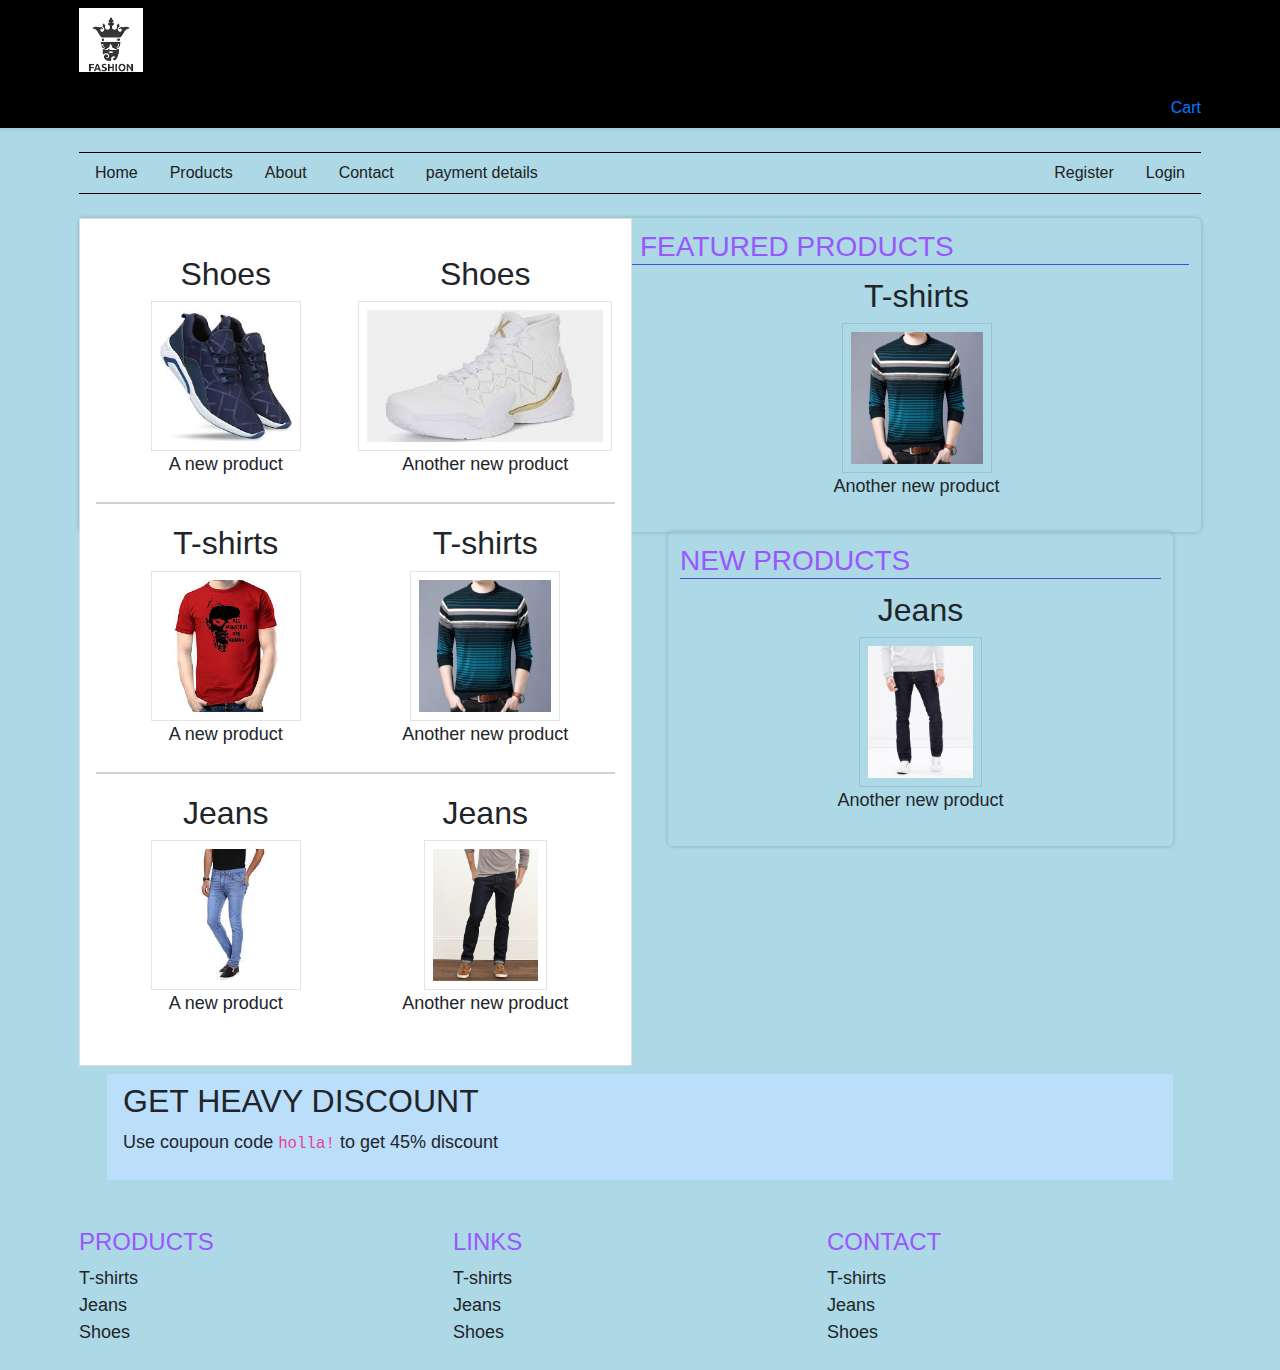
<file: ecommerce site/index.html>
<!DOCTYPE html>
<html>
  <head>
    <title>FASHION</title>
    <link rel="shortcut icon" href="img/logo.ico" />
    <meta charset="utf-8" />	   
  <link rel="stylesheet" href="https://stackpath.bootstrapcdn.com/bootstrap/4.3.1/css/bootstrap.min.css" integrity="sha384-ggOyR0iXCbMQv3Xipma34MD+dH/1fQ784/j6cY/iJTQUOhcWr7x9JvoRxT2MZw1T" crossorigin="anonymous"
	
    <link href='https://fonts.googleapis.com/css?family=Advent+Pro:300,700' rel='stylesheet' type='text/css' />
    <link rel="stylesheet" type="text/css" href="css/app.css" />
   

  </head>
  <body>
   <header style="background-color:black; box-shadow: 0 1px 4px rgba(0, 0, 0, .1);">
    <div class="container" style="padding-top: 8px;padding-bottom: 8px;">
     <div class="grid-grid-two">
       <a href="index.html"><img src="img/logo1.png" alt="logo" style="height: 64px ;" />

     </div>
     <div class="grid-grid-two" style="padding-top: 24px;text-align: right;">
  <span><a href="store.html"> Cart </a></span>
     </div>
    </div>
    </div>
   </header>
   <main class="container">
    <nav id="product-nav" class="full">
     <li><a href="index.html">Home</a></li>
     <li><a href="products.html">Products</a></li>
     <li><a href="about.html">About</a></li>
     <li><a href="contact.html">Contact</a></li>
	 <li><a href="payment_details.html">payment details</a><li>
	 
     <li style="float: right"><a href="login.html">Login</a></li>
      <li style="float: right"><a href="register.html">Register</a></li>
    </nav>
    <div class="full">
    <div class="grid grid-two" style="padding-right: 8px;">
     <div style="background-color: #fff;border: 1px solid #dededf;box-sizing: border-box;padding: 16px;">
     <!-- start a product line -->
      <div class="product-line full">
       <div class="product grid grid-two">
        <h2>Shoes</h2>
        <img src="img/product/shoes/1.jpg" />
        <p>A new product</p>
       </div>
       <!-- a product -->
       <div class="product grid grid-two">
        <h2>Shoes</h2>
        <img src="img/product/shoes/2.jpg" />
        <p>Another new product</p>
       </div>
       <!-- a product -->
      </div>
      <!-- end a product line -->
     <!-- start a product line -->
      <div class="product-line full">
       <div class="product grid grid-two">
        <h2>T-shirts</h2>
        <img src="img/product/tshirts/2.jpg" />
        <p>A new product</p>
       </div>
       <!-- a product -->
       <div class="product grid grid-two">
        <h2>T-shirts</h2>
        <img src="img/product/tshirts/3.jpg" />
        <p>Another new product</p>
       </div>
       <script type="text/javascript">
         //loads the featured and new product randomly
         (function(d) {
          var types = ['jeans', 'tshirts', 'shoes'];
          var MAX = 5;
          var type = Math.round(Math.random() * 4) - 1;
          var product = Math.round(Math.random() * MAX);
         })(document);
       </script>
       <!-- a product -->
      </div>
      <!-- end a product line -->
     <!-- start a product line -->
      <div class="product-line full">
       <div class="product grid grid-two"> <h2>Jeans</h2>
        <img src="img/product/jeans/1.jpg" />
        <p>A new product</p>
       </div>
       <!-- a product -->
       <div class="product grid grid-two">
        <h2>Jeans</h2>
        <img src="img/product/jeans/2.jpg" />
        <p>Another new product</p>
       </div>
       <!-- a product -->
      </div>
      <!-- end a product line -->
     </div>
    </div>
    <div class="grid-grid-two">

     <div class="full">
     <!-- Featured product box -->
     <div class="grid-grid-two">
      <div class="box">
       <h3 class="text-blue uppr">Featured Products</h3>
       <div class="product">
        <h2>T-shirts</h2>
        <img src="img/product/tshirts/3.jpg" />
        <p>Another new product</p>
       </div>
      </div>
     </div>
     <!-- Featured product box -->

     <!-- new product box -->
     <div class="grid grid-two">
      <div class="box">
       <h3 class="text-blue uppr">New Products</h3>
       <div class="product">
        <h2>Jeans</h2>
        <img src="img/product/jeans/5.jpg" />
        <p>Another new product</p>
       </div>
      </div>
     </div>
     <!-- finish new product box -->
     </div>
     <div class="light-background clear" style="width: 95%; margin: 8px auto; padding:8px 16px;box-sizing: border-box;">
      <h2>GET HEAVY DISCOUNT</h2>
      <p>Use coupoun code <code>holla!</code> to get 45% discount</p>
     </div>
    </div>
    </div>

   </main>
   <footer>
    <div class="container">
    <div class="full">
     <div class="grid grid-three">
     <h4 class="text-blue">PRODUCTS</h4>
      <ul>
       <li>T-shirts</li>
       <li>Jeans</li>
       <li>Shoes</li>
      </ul>
     </div>
     <div class="grid grid-three">
     <h4 class="text-blue">LINKS</h4>
      <ul>
       <li>T-shirts</li>
       <li>Jeans</li>
       <li>Shoes</li>
      </ul>
     </div>
     <div class="grid grid-three">
     <h4 class="text-blue">CONTACT</h4>
      <ul>
       <li>T-shirts</li>
       <li>Jeans</li>
       <li>Shoes</li>
      </ul>
     </div>
    </div>
    </div>

  <script src="https://code.jquery.com/jquery-3.3.1.slim.min.js" integrity="sha384-q8i/X+965DzO0rT7abK41JStQIAqVgRVzpbzo5smXKp4YfRvH+8abtTE1Pi6jizo" crossorigin="anonymous"></script>

  <script src="https://cdnjs.cloudflare.com/ajax/libs/popper.js/1.14.7/umd/popper.min.js" integrity="sha384-UO2eT0CpHqdSJQ6hJty5KVphtPhzWj9WO1clHTMGa3JDZwrnQq4sF86dIHNDz0W1" crossorigin="anonymous"></script>
  
  <script src="https://stackpath.bootstrapcdn.com/bootstrap/4.3.1/js/bootstrap.min.js" integrity="sha384-JjSmVgyd0p3pXB1rRibZUAYoIIy6OrQ6VrjIEaFf/nJGzIxFDsf4x0xIM+B07jRM" crossorigin="anonymous"></script>

        </footer>
   <script type="text/javascript">
    (function(d) {
     var products = document.getElementsByClassName('product');
     for(var i = products.length - 1;i >= 0 ; --i) {
      products[i].onclick = function() {
       var src = this.getElementsByTagName('img')[0].src;
       document.location.href = 'products.html#' +  src;
      }
     }
    })(document);

   </script>
  </body>
</html>
</file>
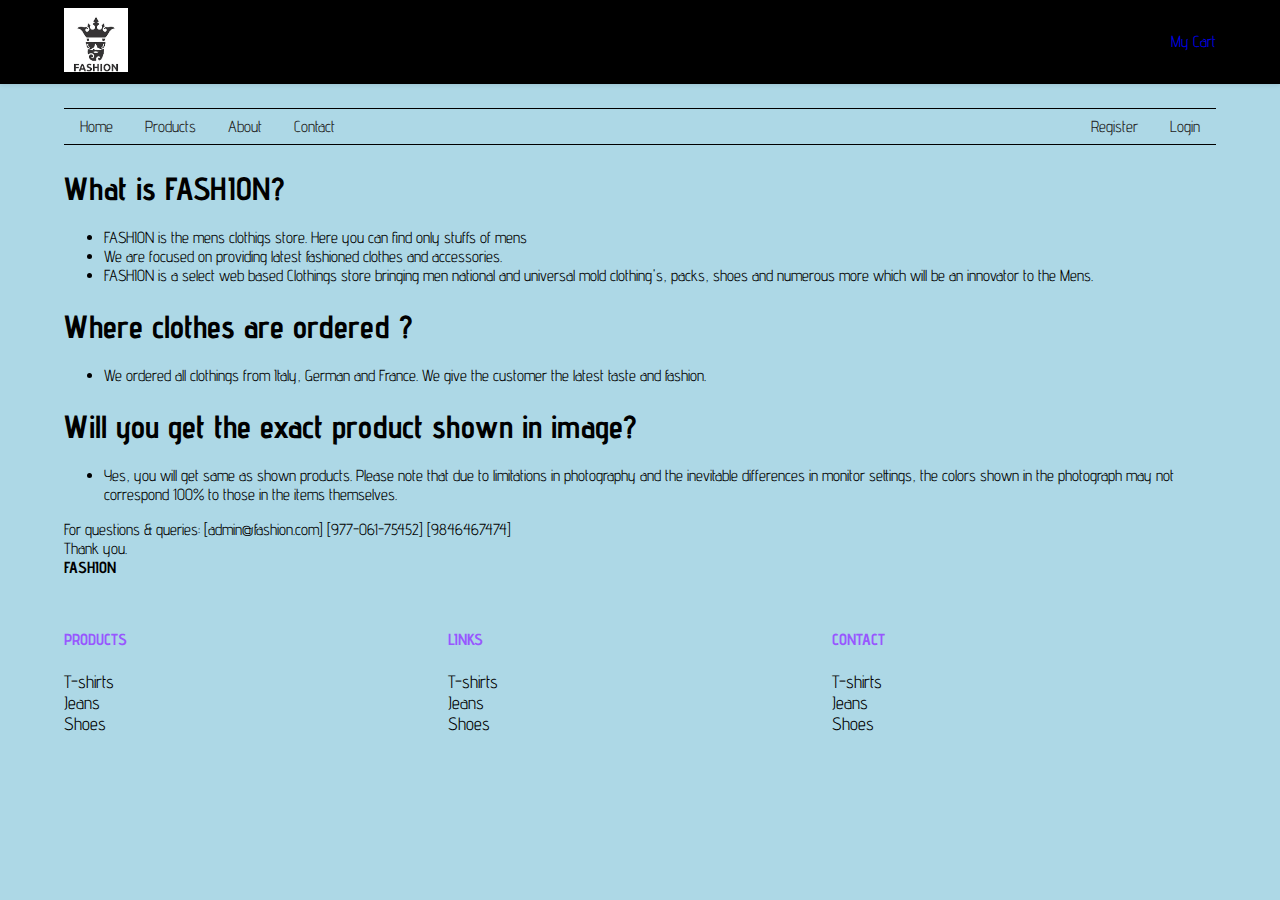
<file: ecommerce site/about.html>
<!DOCTYPE html>
<html>
  <head>
    <title>FASHION</title>
    <link rel="shortcut icon" href="img/logo.ico" />
    <meta charset="utf-8" />
    <link href='https://fonts.googleapis.com/css?family=Advent+Pro:300,700' rel='stylesheet' type='text/css' />
    <link rel="stylesheet" type="text/css" href="css/app.css" />
  </head>
  <body>
   <header style="background-color: black; box-shadow: 0 1px 4px rgba(0, 0, 0, .1);">
    <div class="container" style="padding-top: 8px;padding-bottom: 8px;">
     <div class="grid grid-two">
       <a href="index.html"><img src="img/logo1.png" alt="logo" style="height: 64px ;" />

     </div>
     <div class="grid grid-two" style="padding-top: 24px;text-align: right;">
  <span><a href="mycart.html">My Cart</a></span>
     </div>
    </div>
   </header>
   <main class="container">

    <nav id="product-nav" class="full">
     <li><a href="index.html">Home</a></li>
     <li><a href="products.html">Products</a></li>
     <li><a href="about.html">About</a></li>
     <li><a href="contact.html">Contact</a></li>
     <li style="float: right"><a href="login.html">Login</a></li>
      <li style="float: right"><a href="register.html">Register</a></li>
    </nav>
    <div>
     <h1>What is FASHION?</h1>
     <ul>
       <li>FASHION is the mens clothigs store. Here you can find only stuffs of mens</li>
       <li>We are focused on providing latest fashioned clothes and accessories.</li>
       <li>FASHION is a select web based Clothings store bringing men national and universal mold clothing's, packs, shoes and numerous more which will be an innovator to the Mens.</li>
     </li>
   </div>
     <h1> Where clothes are ordered ? </h1>
     <ul>
       <li> We ordered all clothings from Italy, German and France. We give the customer the latest taste and fashion. </li>
</ul>
<h1> Will you get the exact product shown in image? </h1>
<ul>
  <li> Yes, you will get same as shown products. Please note that due to limitations in photography and the inevitable differences in monitor settings, the colors shown in the photograph may not correspond 100% to those in the items themselves.</li>

</ul>
For questions & queries: [admin@fashion.com] [977-061-75452] [9846467474]</br>

Thank you.</br>

<Strong>FASHION</strong></br>


   </main>
   <footer>
    <div class="container">
    <div class="full">
     <div class="grid grid-three">
     <h4 class="text-blue">PRODUCTS</h4>
      <ul>
       <li>T-shirts</li>
       <li>Jeans</li>
       <li>Shoes</li>
      </ul>
     </div>
     <div class="grid grid-three">
     <h4 class="text-blue">LINKS</h4>
      <ul>
       <li>T-shirts</li>
       <li>Jeans</li>
       <li>Shoes</li>
      </ul>
     </div>
     <div class="grid grid-three">
     <h4 class="text-blue">CONTACT</h4>
      <ul>
       <li>T-shirts</li>
       <li>Jeans</li>
       <li>Shoes</li>
      </ul>
     </div>
    </div>
    </div>
   </footer>
 <!-- <script type="text/javascript">
    (function(d) {
     var products = document.getElementsByClassName('product');
     for(var i = products.length - 1;i >= 0 ; --i) {
      products[i].onclick = function() {
       var src = this.getElementsByTagName('img')[0].src;
       document.location.href = 'demo.html#' +  src;
      }
     }
    })(document);

   </script>-->
  </body>
</html>
</file>
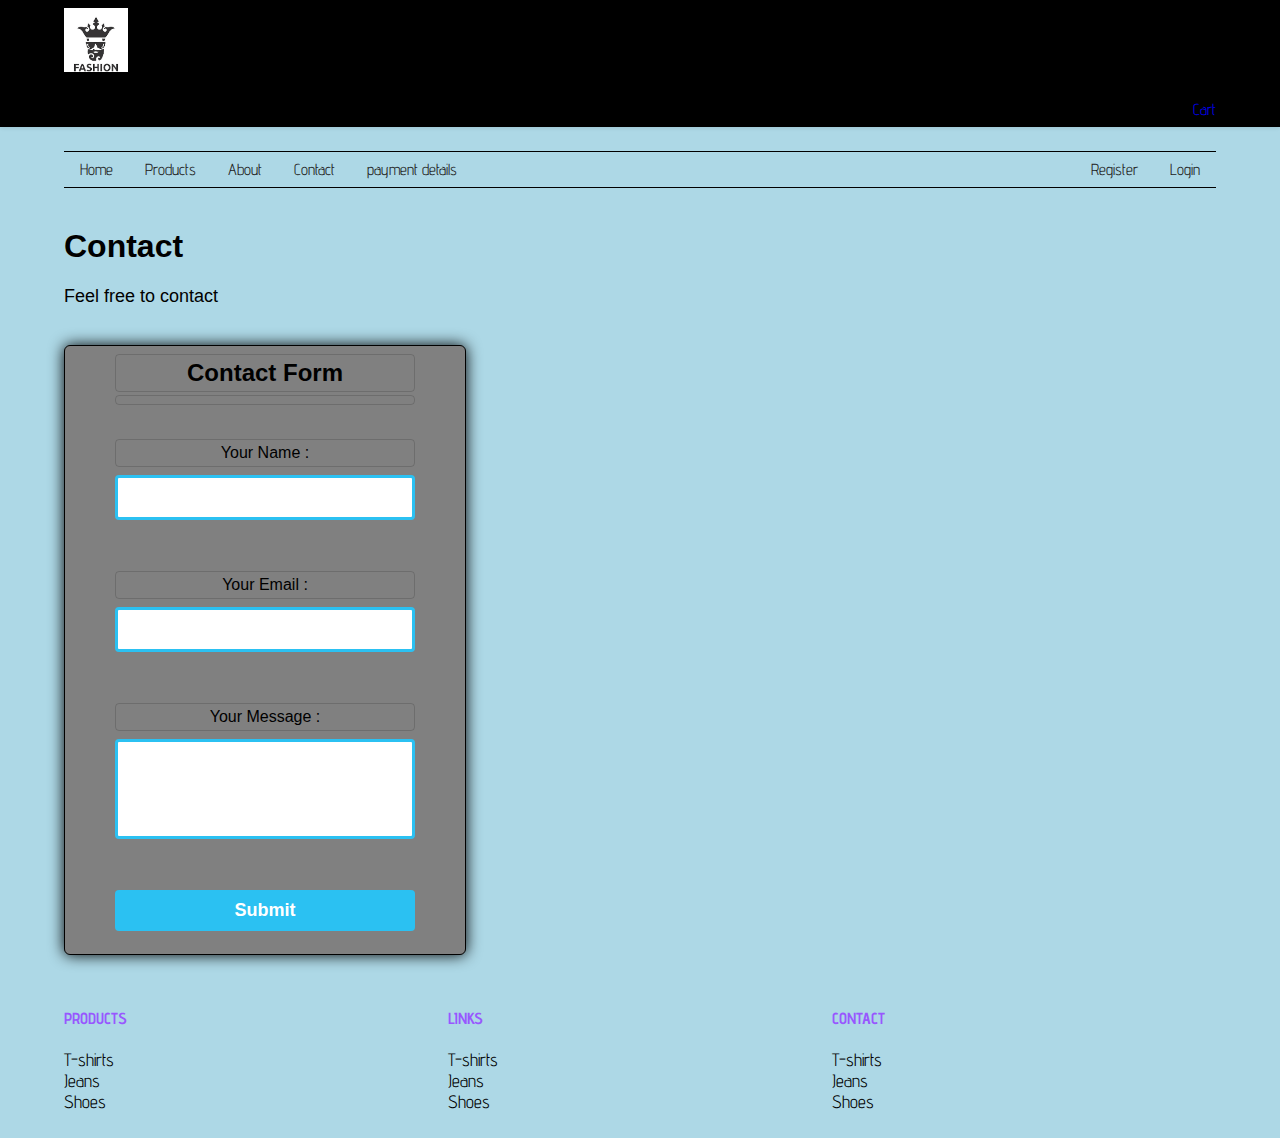
<file: ecommerce site/contact.html>
<!DOCTYPE html>
<html>
  <head>
    <title> FASHION</title>
    <link rel="shortcut icon" href="img/logo.ico" />
    <meta charset="utf-8" />
    <link href='https://fonts.googleapis.com/css?family=Advent+Pro:300,700' rel='stylesheet' type='text/css' />
    <link rel="stylesheet" type="text/css" href="css/app.css" />
    <link rel="stylesheet" type="text/css" href="css/contact.css" />
  <link rel="stylesheet" type="text/css" href="css/form.css" />
  </head>
  <body>
   <header style="background-color: black; box-shadow: 0 1px 4px rgba(0, 0, 0, .1);">
    <div class="container" style="padding-top: 8px;padding-bottom: 8px;">
     <div class="grid-grid-two">

<a href="index.html"><img src="img/logo1.png" alt="logo" style="height: 64px ;" />

     </div>
     <div class="grid-grid-two" style="padding-top: 24px;text-align: right;">
  <span><a href="store.html"> Cart</a></span>
     </div>
    </div>
   </header>
   <main class="container">

    <nav id="product-nav" class="full">
     <li><a href="index.html">Home</a></li>
     <li><a href="products.html">Products</a></li>
     <li><a href="about.html">About</a></li>
     <li><a href="contact.html">Contact</a></li>
	 <li><a href="payment_details.html">payment details</a><li>
     <li style="float: right"><a href="login.html">Login</a></li>
      <li style="float: right"><a href="register.html">Register</a></li>
    </nav>

    <div id="main">
    <h1>Contact </h1>
    <p>Feel free to contact</p>
    <div id="form_sample"></div>
    <script src="js/form.js"></script>
    </div>

  </main>
  <footer>
   <div class="container">
   <div class="full">
    <div class="grid grid-three">
    <h4 class="text-blue">PRODUCTS</h4>
     <ul>
      <li>T-shirts</li>
      <li>Jeans</li>
      <li>Shoes</li>
     </ul>
    </div>
    <div class="grid grid-three">
    <h4 class="text-blue">LINKS</h4>
     <ul>
      <li>T-shirts</li>
      <li>Jeans</li>
      <li>Shoes</li>
     </ul>
    </div>
    <div class="grid grid-three">
    <h4 class="text-blue">CONTACT</h4>
     <ul>
      <li>T-shirts</li>
      <li>Jeans</li>
      <li>Shoes</li>
     </ul>
    </div>
   </div>
   </div>
  </footer>
 </body>

</html>
</file>
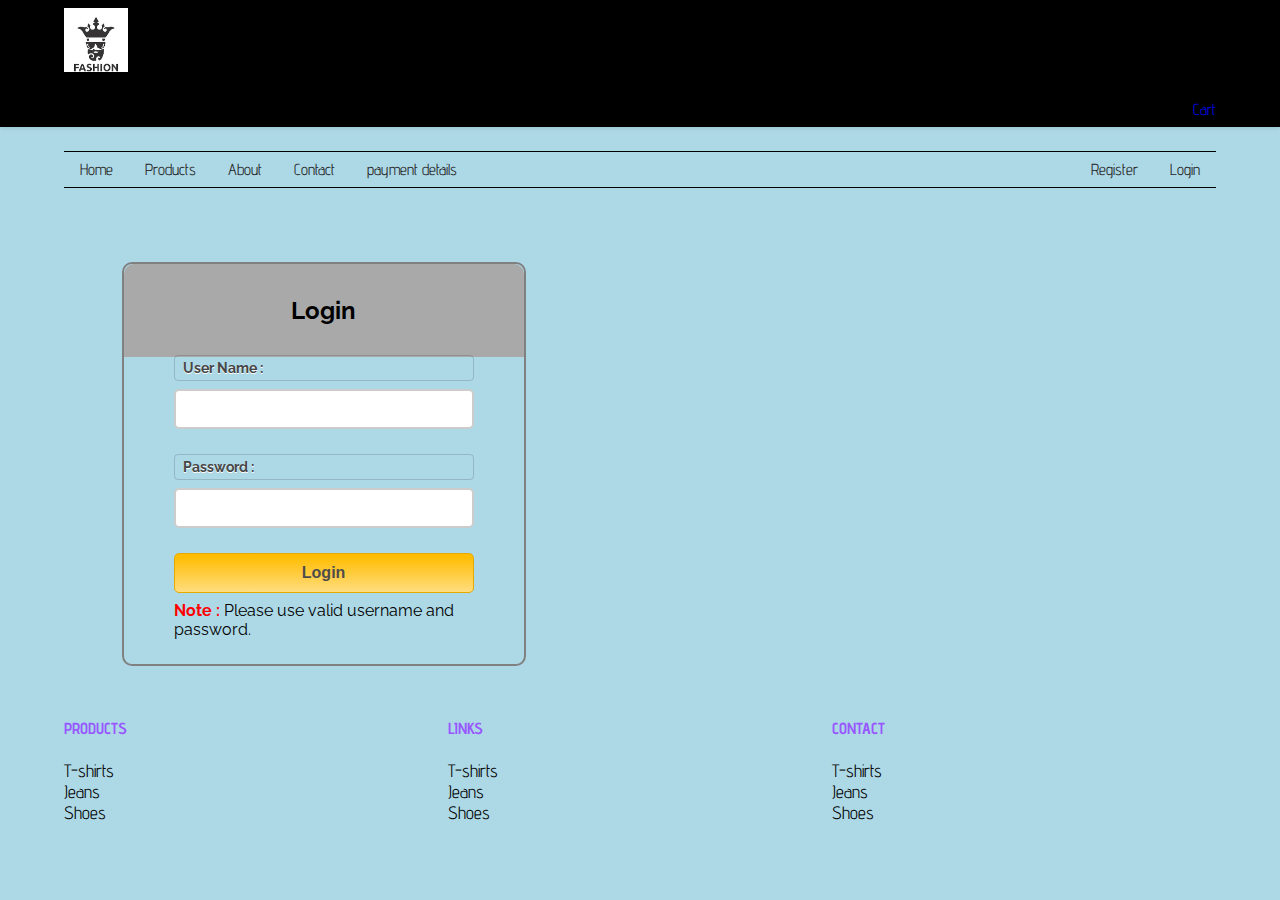
<file: ecommerce site/login.html>
<!DOCTYPE html>
<html>
  <head>
    <title>FASHION</title>
    <link rel="shortcut icon" href="img/logo.ico" />
    <meta charset="utf-8" />
    <link href='https://fonts.googleapis.com/css?family=Advent+Pro:300,700' rel='stylesheet' type='text/css' />
    <link rel="stylesheet" type="text/css" href="css/app.css" />
    <!-- Include CSS File Here -->
<link rel="stylesheet" href="css/login.css"/>
<!-- Include JS File Here -->
<script src="js/login.js"></script>
  </head>
  <body>
   <header style="background-color: black; box-shadow: 0 1px 4px rgba(0, 0, 0, .1);">
    <div class="container" style="padding-top: 8px;padding-bottom: 8px;">
     <div class="grid-grid-two">
       <a href="index.html"><img src="img/logo1.png" alt="logo" style="height: 64px ;" />
     </div>
     <div class="grid-grid-two" style="padding-top: 24px;text-align: right;">
  <span><a href="store.html"> Cart</a></span>
     </div>
    </div>
   </header>
   <main class="container">
    <nav id="product-nav" class="full">
     <li><a href="index.html">Home</a></li>
     <li><a href="products.html">Products</a></li>
     <li><a href="about.html">About</a></li>
     <li><a href="contact.html">Contact</a></li>
	 <li><a href="payment_details.html">payment details</a><li>
     <li style="float: right"><a href="login.html">Login</a></li>
      <li style="float: right"><a href="register.html">Register</a></li>
    </nav>

    <div class="container">
    <div class="main">
    <h2> Login</h2>
    <form id="form_id" method="post" name="myform">
    <label>User Name :</label>
    <input type="text" name="username" id="username"/>
    <label>Password :</label>
    <input type="password" name="password" id="password"/>
    <input type="button" value="Login" id="submit" onclick="validate()"/>
    </form>
    <span><b class="note">Note : </b>Please use valid username and password. 
    </div>
    </div>
  </main>
  <footer>
   <div class="container">
   <div class="full">
    <div class="grid grid-three">
    <h4 class="text-blue">PRODUCTS</h4>
     <ul>
      <li>T-shirts</li>
      <li>Jeans</li>
      <li>Shoes</li>
     </ul>
    </div>
    <div class="grid grid-three">
    <h4 class="text-blue">LINKS</h4>
     <ul>
      <li>T-shirts</li>
      <li>Jeans</li>
      <li>Shoes</li>
     </ul>
    </div>
    <div class="grid grid-three">
    <h4 class="text-blue">CONTACT</h4>
     <ul>
      <li>T-shirts</li>
      <li>Jeans</li>
      <li>Shoes</li>
     </ul>
    </div>
   </div>
   </div>
  </footer>
 </body>
</html>
</file>
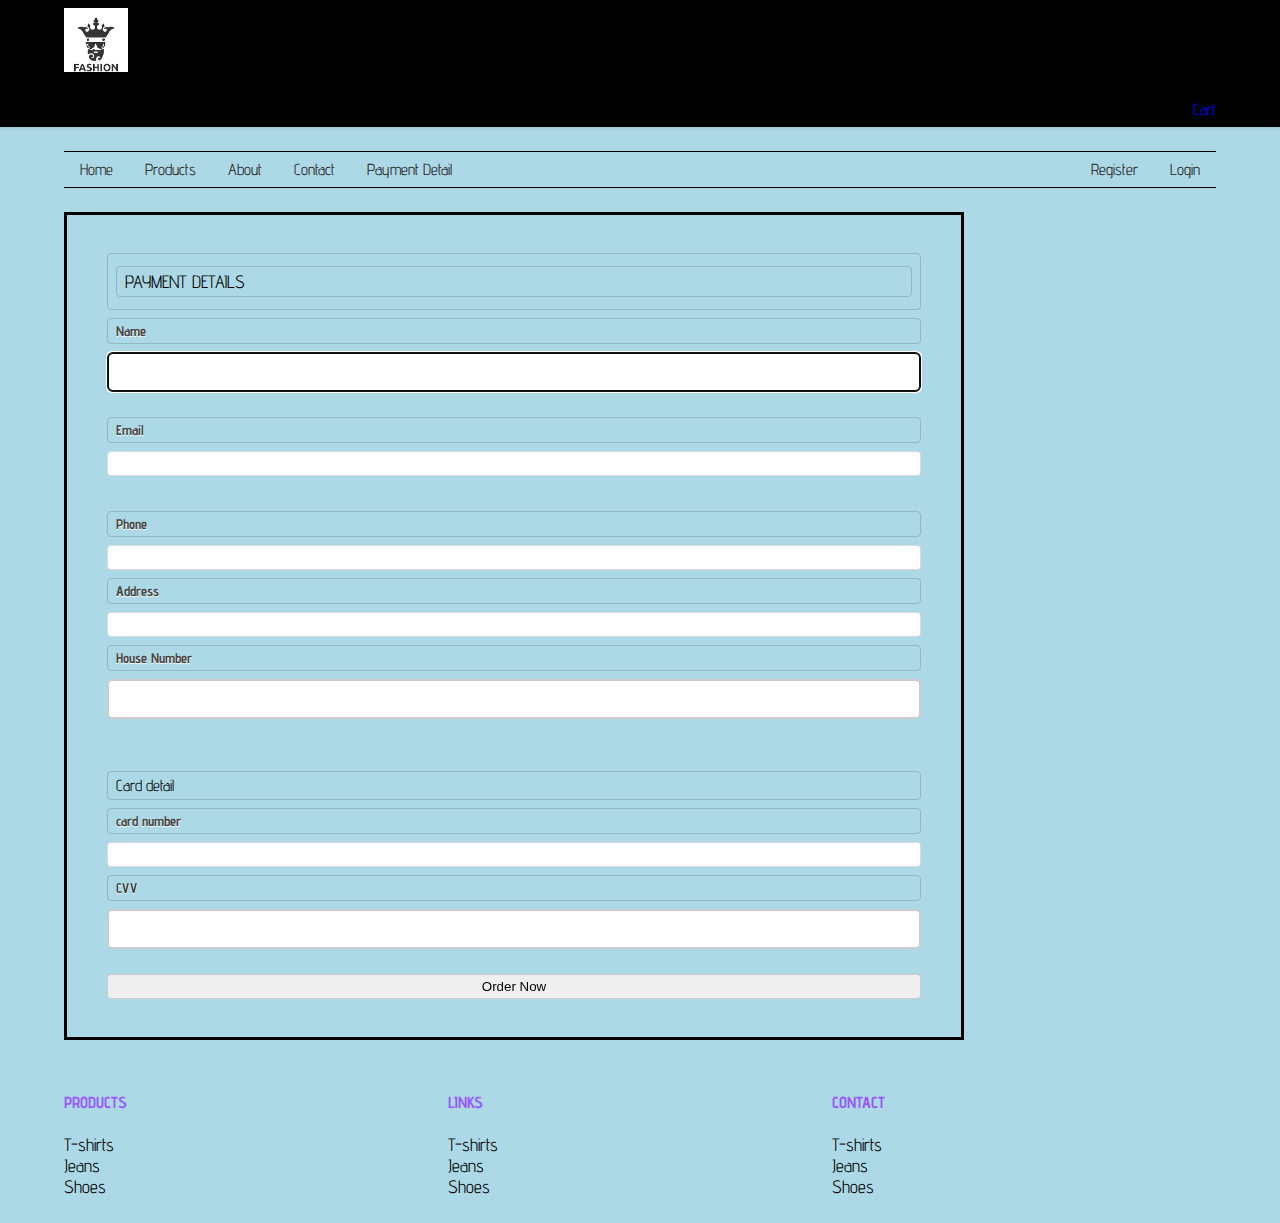
<file: ecommerce site/payment_details.html>
<!DOCTYPE html>
<html>
  <head>
    <title>FASHION</title>
    <link rel="shortcut icon" href="img/logo.ico" />
    <meta charset="utf-8" />
    <link href='https://fonts.googleapis.com/css?family=Advent+Pro:300,700' rel='stylesheet' type='text/css' />
    <link rel="stylesheet" type="text/css" href="css/app.css" />
    <!-- Include CSS File Here -->
<link rel="stylesheet" href="css/login.css"/>
<link rel="stylesheet" href="css/mycart.css"/>
<!-- Include JS File Here -->
<script src="js/login.js"></script>
  </head>
  <body>
   <header style="background-color: black; box-shadow: 0 1px 4px rgba(0, 0, 0, .1);">
    <div class="container" style="padding-top: 8px;padding-bottom: 8px;">
     <div class="grid-grid-two">
       <a href="index.html"><img src="img/logo1.png" alt="logo" style="height: 64px ;" />

     </div>
     <div class="grid-grid-two" style="padding-top: 24px;text-align: right;">
  <span><a href="store.html">Cart</a></span>
     </div>
    </div>
   </header>
   <main class="container">

    <nav id="product-nav" class="full">
     <li><a href="index.html">Home</a></li>
     <li><a href="products.html">Products</a></li>
     <li><a href="about.html">About</a></li>
     <li><a href="contact.html">Contact</a></li>
	 <li><a href="payment_details.html">Payment Detail</a><li>
     <li style="float: right"><a href="login.html">Login</a></li>
     <li style="float: right"><a href="register.html">Register</a></li>
    </nav>
  </main>
  			</tr>
  			</table>
  				<div class="container">
  				<section>
  					<form id="payment" >
  					<div class="details">
  						<p id="p1">PAYMENT DETAILS</p>
  					</div>

  				                <label for=name >Name</label>
  				                <input id="name" name="name" type="text" required autofocus />

  				                <label for=email>Email</label>
  				                <input id="email" name="email" type="email" required /></br>

  				                <label for=phone>Phone</label>
  				                <input id="phone" name="phone" type="tel" required />

  				                <label for=address>Address</label>
  				                <input id="address" name="address" required>

  				                <label for=postcode>House Number</label>
  				                <input id="postcode" name=postcode type="text" required /></br>

  				             <legend id="card">Card detail</legend>
  				                <label for=Enumber>card number</label>
  				                <input id=cardnumber name=cardnumber type=number required />


  				                <label for=namecard>CVV</label>

  				                <input type="password" name="password">

  				        		<button type=submit onclick="alert('Thanks for ordering');"> Order Now</button>
								

  							</form>
  					</section>

  				</div>


  <footer>
   <div class="container">
   <div class="full">
    <div class="grid grid-three">
    <h4 class="text-blue">PRODUCTS</h4>
     <ul>
      <li>T-shirts</li>
      <li>Jeans</li>
      <li>Shoes</li>
     </ul>
    </div>
    <div class="grid grid-three">
    <h4 class="text-blue">LINKS</h4>
     <ul>
      <li>T-shirts</li>
      <li>Jeans</li>
      <li>Shoes</li>
     </ul>
    </div>
    <div class="grid grid-three">
    <h4 class="text-blue">CONTACT</h4>
     <ul>
      <li>T-shirts</li>
      <li>Jeans</li>
      <li>Shoes</li>
     </ul>
    </div>
   </div>
   </div>
  </footer>
 </body>
 </html>
</file>
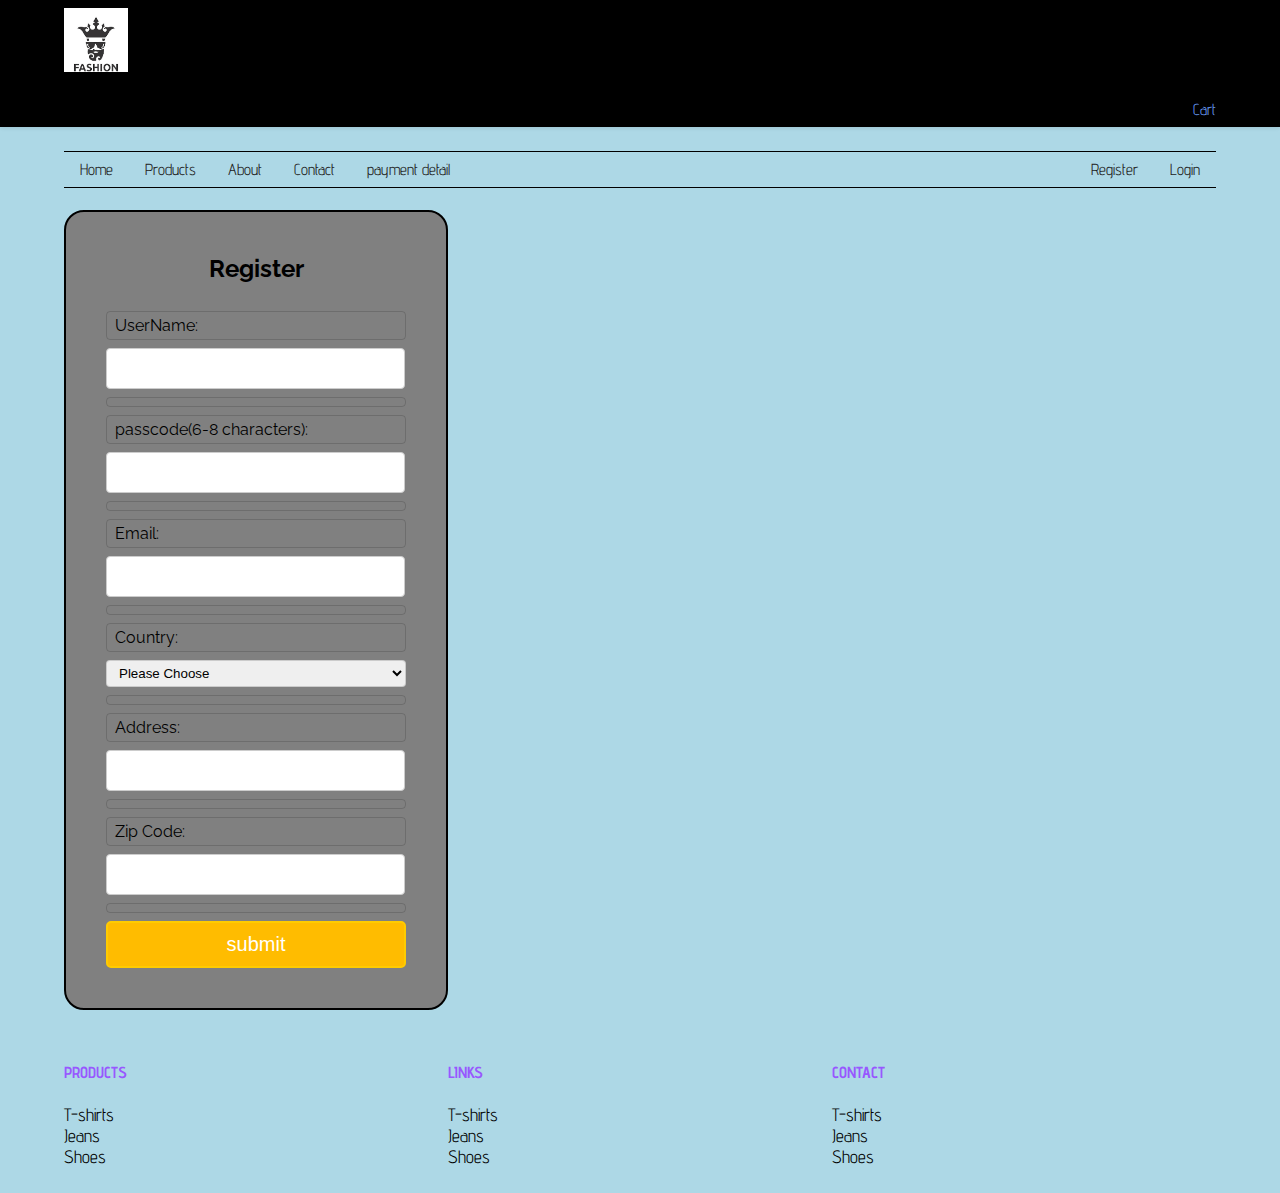
<file: ecommerce site/register.html>
<!DOCTYPE html>
<html>
  <head>
    <title>FASHION</title>
    <link rel="shortcut icon" href="img/logo.ico" />
    <meta charset="utf-8" />
    <link href='https://fonts.googleapis.com/css?family=Advent+Pro:300,700' rel='stylesheet' type='text/css' />
    <link rel="stylesheet" type="text/css" href="css/app.css" />
    <!-- Include CSS File Here -->


<meta content="noindex, nofollow" name="robots">
<link href="css/register.css" rel="stylesheet">
<script src="js/registere.js"></script>
<!-- Include JS File Here -->

  </head>
  <body>
   <header style="background-color: black; box-shadow: 0 1px 4px rgba(0, 0, 0, .1);">
    <div class="container" style="padding-top: 8px;padding-bottom: 8px;">
     <div class="grid-grid-two">
       <a href="index.html"><img src="img/logo1.png" alt="logo" style="height: 64px ;" />

     </div>
     <div class="grid-grid-two" style="padding-top: 24px;text-align: right;">
      <span><a href="store.html"> Cart</a></span>
     </div>
    </div>
   </header>
   <main class="container">

    <nav id="product-nav" class="full">
     <li><a href="index.html">Home</a></li>
     <li><a href="products.html">Products</a></li>
     <li><a href="about.html">About</a></li>
     <li><a href="contact.html">Contact</a></li>
	 <li><a href="payment_details.html">payment detail</a><li>
      <li style="float: right"><a href="login.html">Login</a></li>
       <li style="float: right"><a href="register.html">Register</a></li>
    </nav>
<div id="form_layout">
<p id="head"></p>
<!-- This segment displays the validation rule -->
<h2> Register</h2>
<!-- Form starts from here -->
<form onsubmit='return formValidation()'>
<label>UserName:</label>
<input id='UserName' type='text'>
<p id="p1"></p>
<!-- This segment displays the validation rule for name -->
<label>passcode(6-8 characters):</label>
<input id='passcode' type='text'>
<p id="p2"></p>
<!-- This segment displays the validation rule for user name -->
<label>Email:</label>
<input id='email' type='text'>
<p id="p3"></p>
<!-- This segment displays the validation rule for email -->
<label>Country:</label>
<select id='Country'>
<option>
Please Choose
</option>
<option>
India
</option>
<option>
USA
</option>
<option>
Canada
</option>
<option>
California
</option>
<option>
Ukraine
</option>
<option>
London
</option>
<option>
Italy
</option>
<option>
German
</option>
<option>
China
</option>
</select>
<p id="p4"></p>
<!-- This segment displays the validation rule for selection -->
<label>Address:</label>
<input id='addr' type='text'>
<p id="p5"></p>
<!-- This segment displays the validation rule for address -->
<label>Zip Code:</label>
<input id='zip' type='text'>
<p id="p6"></p>
<!-- This segment displays the validation rule for zip -->
<input id="submit" type='submit' value='submit'>
</form>
</div>

</main>
<footer>
 <div class="container">
 <div class="full">
  <div class="grid grid-three">
  <h4 class="text-blue">PRODUCTS</h4>
   <ul>
    <li>T-shirts</li>
    <li>Jeans</li>
    <li>Shoes</li>
   </ul>
  </div>
  <div class="grid grid-three">
  <h4 class="text-blue">LINKS</h4>
   <ul>
    <li>T-shirts</li>
    <li>Jeans</li>
    <li>Shoes</li>
   </ul>
  </div>
  <div class="grid grid-three">
  <h4 class="text-blue">CONTACT</h4>
   <ul>
    <li>T-shirts</li>
    <li>Jeans</li>
    <li>Shoes</li>
   </ul>
  </div>
 </div>
 </div>
</footer>
</body>
</html>
</file>
<file: ecommerce site/css/app.css>
.dark-background      { background: #1976D2; }
.default-background   { background: #2196F3; }
.light-background    { background: #BBDEFB; }
.text-color     { color: #FFFFFF; }
.accent-color            { background: #03A9F4; }
.accent-background { background: #03A9F4; }
.primary-text-color      { color: #212121; }
.secondary-text-color    { color: #727272; }
.divider-color           { border-color: #B6B6B6; }
.text-blue {
  color: #9857ff;
}

.uppr {
  text-transform: uppercase;
}
h3.uppr {
  border-bottom: 1px solid #4f4bd3;
}
html, body {
   margin: 0;
   padding: 0;
   width: 100%;
   background-color: lightblue;
   font-family: 'Advent Pro', sans-serif;
  }
 .container {
  position: relative;
  max-width: 90%;
  margin: 0 auto;
 }
 main > .container {
  margin-top: 16px;
}
 .clear,
 .full::after, .container::after {
  content: "";
  display: table;
  clear: both; 
 }
 .grid {
  box-sizing: border-box;
  float: left;
 }
 .grid-two {
  width: 50%;
 }
 .grid-three {
  width: 33.333%;
 }
 .grid-four {
  width: 25%;
 }
 .full {
  width: 100%;
  box-sizing: border-box;
  margin: 8px auto;
 }
 .grid:last-child {
  float: right;
 }
 .button {
  padding: 4px 8px;
  border-radius: 4px;
  display: inline-block;
 }
 a {
  text-decoration: none;
 }
 #product-nav {
  list-style: none;
  border-top: 1px solid black;
  border-bottom: 1px solid black;
  margin-top: 24px;
  margin-bottom: 24px;
 }
 #product-nav li {
  float: left;
  padding: 8px 16px;
  font-size: 16px;
 }
 #product-nav li a {
  color: #212121;
 }
 #product-nav li a:hover,
 #product-nav li a:active {
  color: #919192;
 }
 .box {
  box-sizing: border-box;
  padding: 8px;
  box-shadow: 1px 1px 4px rgba(0, 0, 0, .1),-1px -1px 4px rgba(0, 0, 0, .1);
  border-radius: 5px;
 }
 .box h3 {
  margin: 4px;
 }
 .grid > .box {
  width: 90%;
  margin: 0 auto;
 }
 .product-line {
  border-bottom: 2px solid rgba(30, 30, 30, .2);
 }
 .product-line:last-child {
  border-bottom: 0 none;
 }
 .product {
  position: relative;
  text-align: center;
  overflow: hidden;
  cursor: pointer;
  margin-top: 8px !important;
  margin-bottom: 8px !important;
 }
 .product > img {
  display: block;
  margin: 0 auto;
  border: 1px solid rgba(30,30,30,.12);
  padding: 8px;
  box-sizing: border-box;
  height: 150px;
  width: auto;
 }
 .product:hover > img {
  box-shadow: 2px 2px 4px rgba(40,40,40,.15), -2px -2px 4px rgba(40,40,40,.15);
 }
 .product h2 {
  margin-top: 4px;
 }
 p {
  font-size: 18px;
 }
 footer {
  margin-top: 32px;
 }
 footer ul {
  list-style: none;
  font-size: 18px;
  padding: 0;
 }
 .detail {
  text-align: center;
  background-color: #efefef;
  padding: 16px 0;
 }
 #demo-img {
  width: 100%;
  max-width: 400px;
  margin: 0 auto;
  border: 4px solid #fff;
  border-radius: 4px;
  box-shadow: 0 1px 4px rgba(0, 0, 0, .1);
 }
 .button {
  border: 0 none;
  outline: 0 none;
  border-radius: 4px;
  display: inline-block;
  font-size: 16px;
  padding: 4px 8px;
  opacity: .92;
  cursor: pointer;
  color: #cdcefc;
 }
 .button:hover {
  opacity: .96;
 }
 .button:active {
  opacity: 1;
 }
 #price {
  display: block;
  font-size: 32px;
  font-weight: bold;
  margin-bottom: 16px;
 }
 .red {
  background-color: #992121;
 }
 .green {
  background-color: #219c21;
 }
 .blue {
  background-color: #21229a;
 }
 .grid-three > h1 {
  text-align: center;
 }
 form * {
  display: block;
  box-sizing: border-box;
  border: 1px solid rgba(0, 0, 0, .15);
  width: 100%;
  margin: 8px 0;
  padding: 4px 8px;
  border-radius: 4px;
 }
</file>
<file: ecommerce site/css/contact.css>
.one_half {
	color: blue;
	display: inline;
	height:0;
	padding:20px;
	margin:40px 0px 10px 90px ;
	Background-color:black;
}
#form_sample
{
	background-color:gray;
	border:20px solid black;
}
</file>
<file: ecommerce site/css/form.css>
div#main{
width:1200px;
margin:0 auto;
font-family:'Ubuntu',sans-serif
}
div#form_sample{
text-align:center;
border:1px solid black;
width:300px;
padding:0 50px 15px;
margin-top:20px;
box-shadow:0 0 15px;
border-radius:6px;
float:left
}
#main h1{
margin-top:40px
}
hr{
margin-top:-5px
}
label{
float:left;
font-size:16px
}
input[type="text"],input[type="email"]{
width:100%;
margin-top:10px;
height:45px;
margin-bottom:25px;
padding:10px;
border:3px solid #2BC1F2
}
textarea{
width:100%;
border:3px solid #2BC1F2;
padding:10px;
margin-bottom:25px;
margin-top:10px;
height:100px;
resize:none
}
input[type="submit"]{
width:100%;
padding:10px 45px;
background-color:#2BC1F2;
border:none;
color:#fff;
font-size:18px;
font-weight:700;
cursor:pointer;
font-family:'Ubuntu',sans-serif
}
div#fugo{
float:right
}
</file>
<file: ecommerce site/css/login.css>
/* Below line is used for online Google font */
@import url(http://fonts.googleapis.com/css?family=Raleway);
h2{
background-color: darkgray;
padding: 32px 35px;
margin: -10px -50px;
text-align:center;
border-radius: 10px 10px 0 0;
}
hr{
margin: 10px -50px;
border: 0;
border-top: 1px solid black;
margin-bottom: 40px;
}

div.main{
width: 300px;
padding: 10px 50px 25px;
border: 2px solid gray;
border-radius: 10px;
font-family: raleway;
float:left;
margin-top:50px;
}
input[type=text],input[type=password]{
width: 100%;
height: 40px;
padding: 5px;
margin-bottom: 25px;
margin-top: 5px;
border: 2px solid #ccc;
color: #4f4f4f;
font-size: 16px;
border-radius: 5px;
}
label{
color: #464646;
text-shadow: 0 1px 0 #fff;
font-size: 14px;
font-weight: bold;
}
center{
font-size:32px;
}
.note{
color:red;
}
.valid{
color:green;
}
.back{
text-decoration: none;
border: 1px solid rgb(0, 143, 255);
background-color: rgb(0, 214, 255);
padding: 3px 20px;
border-radius: 2px;
color: black;
}
input[type=button]{
font-size: 16px;
background: linear-gradient(#ffbc00 5%, #ffdd7f 100%);
border: 1px solid #e5a900;
color: #4E4D4B;
font-weight: bold;
cursor: pointer;
width: 100%;
border-radius: 5px;
padding: 10px 0;
outline:none;
}
input[type=button]:hover{
background: linear-gradient(#ffdd7f 5%, #ffbc00 100%);
}
#form_id {
  max-width: 500px;
}
</file>
<file: ecommerce site/css/mycart.css>
div #payment{
	 box-sizing:border-box;
	 box-decoration-break:initial;
	 border:3px solid black;
	 box-shadow:initial;
	 width:900px;
	 float:center;
	 padding:30px 40px 30px;
}
input #name{
	font-family:sans-serif;
}
label {
	margin-top: 8px;
	display: block;

}
form>input{
	padding: 4px 8px;
}
html body{
	background-color:lightblue;
}
</file>
<file: ecommerce site/css/register.css>
@import url(http://fonts.googleapis.com/css?family=Raleway);

#main{
width:960px;
margin:50px auto;
font-family:raleway;
}

span{
color:red;
}

h2{
background-color: gray;
text-align:center;
border-radius: 10px 10px 0 0;
margin: -10px -40px;
padding: 30px;
}

hr{
border:0;
border-bottom:1px solid #ccc;
margin: 10px -40px;
margin-bottom: 30px;
}

#form_layout{
background-color:gray;	
width:300px;
float: left;
border-radius: 20px;
font-family:raleway;
border: 2px solid black;
padding: 10px 40px 25px;
margin-top: -2px;
}

input[type=text],input[type=password],#state{
width:99.5%;
padding: 10px;
margin-top: 8px;
border: 1px solid #ccc;
padding-left: 5px;
font-size: 16px;
font-family:raleway;
}

input[type=submit]{
width: 100%;
background-color:#FFBC00;
color: white;
border: 2px solid #FFCB00;
padding: 10px;
font-size:20px;
cursor:pointer;
border-radius: 5px;
margin-bottom: 15px;
}

a{
text-decoration:none;
color: cornflowerblue;
}

i{
color: cornflowerblue;
}

p{
font-size:12px;
color:red;
}
</file>
